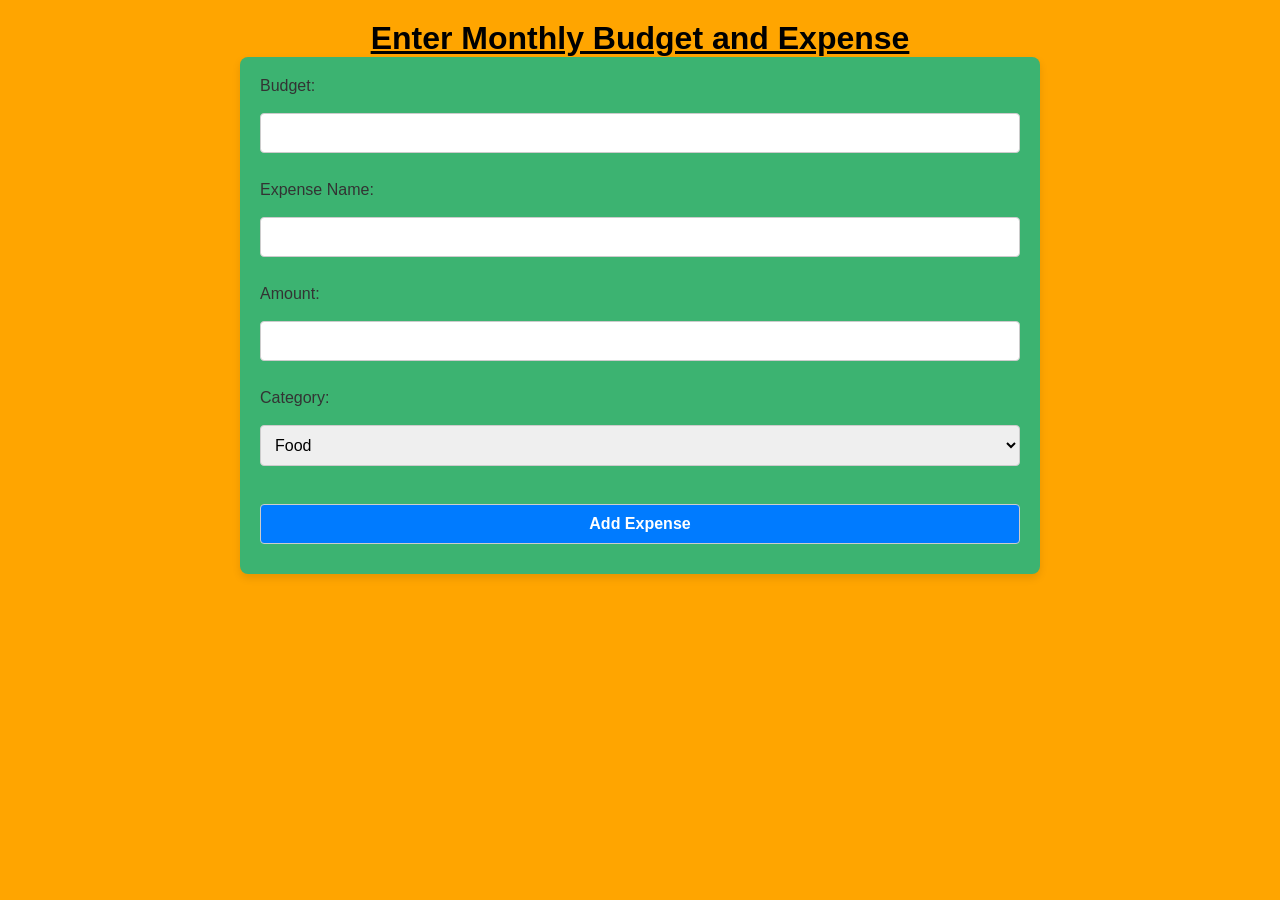
<file: templates/index.html>
<!DOCTYPE html>
<html lang="en">
<head>
    <meta charset="UTF-8">
    <meta name="viewport" content="width=device-width, initial-scale=1.0">
    <title>Expense Tracker</title>
    <link rel="stylesheet" href="../static/css/style.css">
</head>
<body>
    <h1>Enter Monthly Budget and Expense</h1>
    <form method="POST">
        <label>Budget:</label>
        <input type="number" step="1" min="0" name="budget" required><br><br>

        <label>Expense Name:</label>
        <input type="text" name="name" required><br><br>

        <label>Amount:</label>
        <input type="number" step="0.1" min="0" name="amount" required><br><br>

        <label>Category:</label>
        <select name="category">
            <option value="Food">Food</option>
            <option value="Home">Home</option>
            <option value="Work">Work</option>
            <option value="Fun">Fun</option>
            <option value="Misc">Other Expenses</option>
        </select><br><br>

        <button type="submit">Add Expense</button>
    </form>

    <script src="../static/js/script.js"></script>
</body>
</html>
</file>
<file: static/css/style.css>
* {
    margin: 0;
    padding: 0;
    box-sizing: border-box;
}


body {
    font-family: Arial, sans-serif;
    background-color:orange;
    padding: 20px;
    color: #333;
}

h1 {
    text-align: center;
    color: black;
    text-decoration: underline;
}

form {
    max-width: 800px;
    margin: 0 auto;
    padding: 20px;
    background-color: mediumseagreen;
    border-radius: 8px;
    box-shadow: 0 4px 8px rgba(0, 0, 0, 0.1);
}

label {
    font-size: 1rem;
    margin-bottom: 8px;
    display: block;
}

input, select, button {
    width: 100%;
    padding: 10px;
    margin: 10px 0;
    font-size: 1rem;
    border: 1px solid #ccc;
    border-radius: 4px;
}

input:focus, select:focus, button:focus {
    border-color: #007bff;
    outline: none;
}

button {
    background-color: #007bff;
    color: white;
    cursor: pointer;
    font-weight: bold;
}

button:hover {
    background-color: green;
}


ul {
    list-style-type: none;
    padding: 0;
}

ul li {
    padding: 8px;
    background-color: #eef2f7;
    margin-bottom: 8px;
    border-radius: 4px;
}

h3 {
    color: #2d3e50;
    margin-top: 20px;
    font-size: 1.2rem;
    text-align: center;
}

a {
    display: block;
    text-align: center;
    margin-top: 20px;
    color: #007bff;
    text-decoration: none;
}

a:hover {
    text-decoration: underline;
}
</file>
